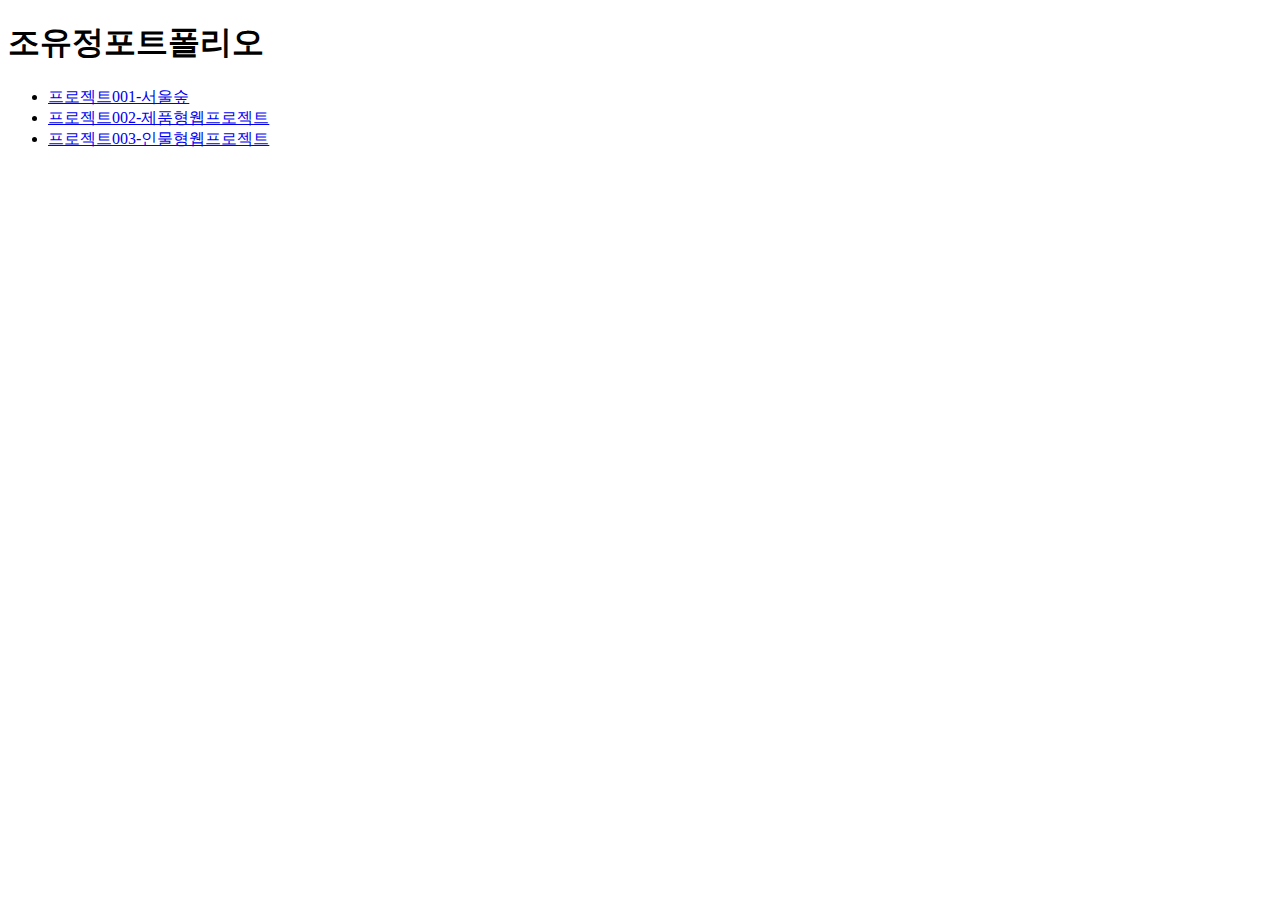
<file: index.html>
<!DOCTYPE html>
<html lang="en">
<head>
    <meta charset="UTF-8">
    <meta http-equiv="X-UA-Compatible" content="IE=edge">
    <meta name="viewport" content="width=device-width, initial-scale=1.0">
    <title>조유정포트폴리오</title>
</head>
<body>
    
    <h1>조유정포트폴리오</h1>
    <ul>
        <li><a href="project001/index.html" target="_blank">프로젝트001-서울숲</a></li>
        <li><a href="project002/index.html" target="_blank">프로젝트002-제품형웹프로젝트</a></li>
        <li><a href="project003/index.html" target="_blank">프로젝트003-인물형웹프로젝트</a></li>
    </ul>










</body>
</html>
</file>
